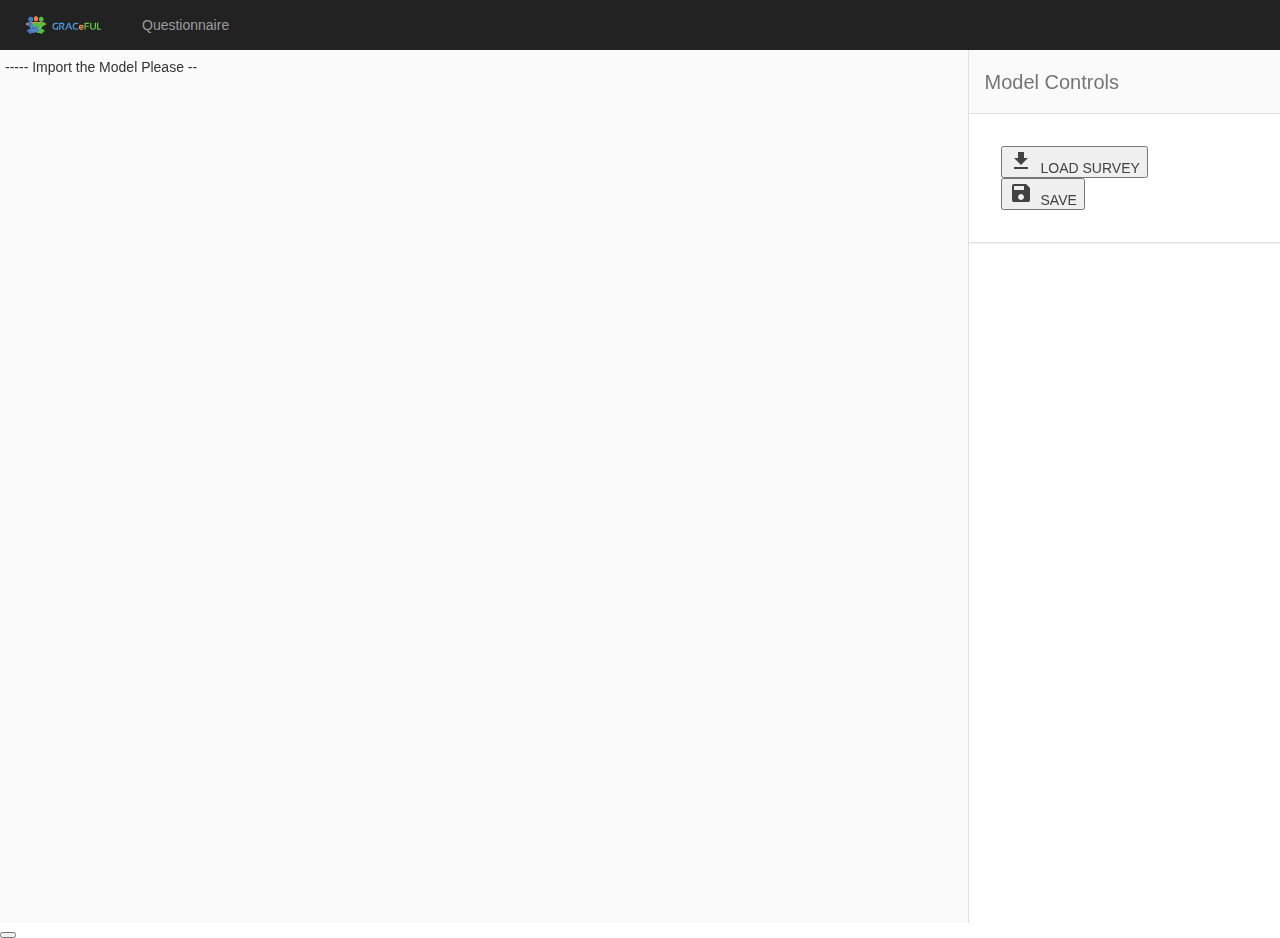
<file: version2/questioner.html>
<!DOCTYPE html>
<html lang="en-us">

<head>
    <meta charset="utf-8"/>
    <meta name="viewport" content="width=device-width, initial-scale=1, user-scalable=1">
    <title>GRACeFUL</title>
    <!-- Bootstrap CSS -->
    <link rel="stylesheet" href="lib/bootstrap-3.3.7-dist/css/bootstrap.css" type="text/css" />
    <!--Custom CSS -->
    <link rel="stylesheet" href="css/style.css" type="text/css" />
    <link rel="icon" href="images/favicon.ico" type="image/x-icon"/>
    
    <script src="lib/jquery-3.2.1.min.js"></script>

		<!-- Bootstrap JavaScript -->
		<script src="lib/bootstrap.min.js"></script>


</head>

<body>
<main>
    <!--<nav  id="navigationArea">-->
        <!--&lt;!&ndash;<div class="navbar-header">&ndash;&gt;-->
             <!--<a class="navbar-brand" href="#">-->
            <!--<img id="log" class="img-responsive" src="images/logo.svg" alt="Graceful Logo" />-->
             <!--</a>-->
        <!--&lt;!&ndash;</div>&ndash;&gt;-->
    <!--</nav>-->

    <nav class="navbar navbar-inverse" id="tabWidgetNavigation">
        <div class="navbar-header">
            <button type="button" class="navbar-toggle collapsed" data-toggle="collapse" data-target="#bs-example-navbar-collapse-1">


                <span class="sr-only">Toggle navigation</span>
                <span class="icon-bar"></span>
                <span class="icon-bar"></span>
                <span class="icon-bar"></span>
            </button>
            <a class="navbar-brand" href="https://www.graceful-project.eu/" target="_blank">
                <img id="log" class="img-responsive" src="images/logo.svg" alt="Graceful Logo"/>
            </a>
        </div>

        <div class="collapse navbar-collapse" id="bs-example-navbar-collapse-1">
            <ul id="tabsMenu" class="nav navbar-nav">
                <!--<li class="active"><a href="#" id="stakeholder">StakeHolder List</a></li>-->
                <!--<li><a href="#" id="goals">Goal Tree</a></li>-->
                <!--<li><a href="#" id="cld">Causal Loop Diagram</a></li>-->
            </ul>
        </div>
    </nav>

    <!--<nav ondragstart="return false;" id="tabWidgetNavigation" class="navbar navbar-invers">-->
        <!--<div id="logoElement" class="navbar-header">-->
            <!--<a class="navbar-brand" href="#">-->
            <!--<img id="log" class="img-responsive" src="images/logo.svg" alt="Graceful Logo" />-->
            <!--</a>-->
        <!--</div>-->
        <!--<ul id="tabsMenu" class="navbar-toggle collapsed" data-toggle="collapse" data-target="#bs-example-navbar-collapse-1">-->
        <!--</ul>-->
        <!--<div class="collapse navbar-collapse" id="bs-example-navbar-collapse-1">-->
            <!--<ul class="nav navbar-nav">-->
                <!--<li class="active"><a href="#" id="stakeholder">StakeHolder List</a></li>-->
                <!--<li><a href="#" id="goals">Goal Tree</a></li>-->
                <!--<li><a href="#" id="cld">Causal Loop Diagram</a></li>-->
            <!--</ul>-->
        <!--</div>-->

    <!--</nav>-->

    <div class="container-fluid">
      <div class="row">
        <div class="col-lg-1 col-xs-2 col-sm-2 col-md-2" id="toolbar">
          <div class="titleToolbar">
            <p class="head">Widgets</p>
            <a onclick="hideToolbar()" id="closemenu"><i class="material-icons">close</i></a>
          </div>
          <div class="widgitListToolbar" id="widgetList" style="display:block">
            <!-- Presentation from the function -->
          </div>
          <div class="widgitListToolbar" id="widgetListCLD" style="display:none">
            <!-- TODO: present it through lib like sfd but WHAT ABOUT VECTOR ICONS ? -->
            <!-- QUESTION: To Change Icons from the Lib or from static  -->
            <div class="widgetItem" id="cld1" onclick="setDivActiveCLD(1)">
              <svg height="100" width="100">
                <circle cx="50" cy="50" r="40" stroke="white" stroke-width="2" fill="#addcc9" />
              </svg>
              <br/>
              Factor
            </div>
            <div class="widgetItem"  id="cld2" onclick="setDivActiveCLD(2)">
              <svg height="100" width="100">
                <circle cx="50" cy="50" r="40" stroke="white" stroke-width="2" fill="#f48b94" />
              </svg>
              <br/>
              Action
            </div>
            <div class="widgetItem"  id="cld3" onclick="setDivActiveCLD(3)">
              <svg height="100" width="100">
                <circle cx="50" cy="50" r="40" stroke="white" stroke-width="2" fill="#fdd2b5" />
              </svg>
              <br/>
              Criteria
            </div>
          </div>
          <div class="widgitListToolbar" id="widgetListGT" style="display:none">
            <div class="widgetItem"  id="gt0" onclick="setDivActiveGTW(0)">
              <svg width="100" height="100">
                <rect x="0" y="15" rx="8" ry="8" width="100" height="80"
                style="fill:#fafafa;stroke:white;stroke-width:2;" />
              </svg>
              <br/>
              Undefined
            </div>
            <div class="widgetItem" id="gt1" onclick="setDivActiveGTW(1)">
              <svg width="100" height="100">
                <rect x="0" y="15" rx="8" ry="8" width="100" height="80"
                style="fill:#65e1c4;stroke:white;stroke-width:2;" />
              </svg>
              <br/>
              Goal
            </div>
            <div class="widgetItem"  id="gt2" onclick="setDivActiveGTW(2)">
              <svg width="100" height="100">
                <rect x="0" y="15" rx="8" ry="8" width="100" height="80"
                style="fill:#65c0e1;stroke:white;stroke-width:2;" />
              </svg>
              <br/>
              Sub Goal
            </div>
            <div class="widgetItem"  id="gt3" onclick="setDivActiveGTW(3)">
              <svg width="100" height="100">
                <rect x="0" y="15" rx="8" ry="8" width="100" height="80"
                style="fill:#fdd2b5;stroke:white;stroke-width:2;" />
              </svg>
              <br/>
              Criteria
            </div>            
          </div>
          <div class="widgitListToolbar" id="widgetListExampleB" style="display:none">
            <!-- For the widget of Example  -->
          </div>
          <br/>
        </div>
        <div class="col-lg-8 col-xs-8 col-sm-8 col-md-8" id="drawingArea">
          <!-- <button onclick="showToolbar()" type="button" class="btn btn-info btn-circle btn-xl" id="btn-opentoolBar"><i class="glyphicon glyphicon-pencil"></i></button> -->
          <button <button onclick="showToolbar()" class="mdl-button mdl-js-button mdl-button--fab mdl-js-ripple-effect mdl-button--colored" id="btn-opentoolBar">
            <i class="material-icons">widgets</i>
          </button>
          <div id="canvasArea" class="col-lg-8 col-xs-8 col-sm-8 col-md-8">

          </div>
        </div>
        <div class="col-lg-3 col-xs-2 col-sm-2 col-md-2" id="sidebar">

        </div>
    </div>
    <div id="demo-toast-example" class="mdl-js-snackbar mdl-snackbar">
    <div class="mdl-snackbar__text"></div>
    <button class="mdl-snackbar__action" type="button"></button>
    </div>

</main>

<!--Provide all Scripts here -->
<!--IMPORTANT: ODER IF SCRIPT CALLING IS IMPORTANT-->

<!--Main Scripts -->
<!--<script src="https://ajax.googleapis.com/ajax/libs/jquery/3.2.1/jquery.min.js"></script>-->
<!--<script src="https://maxcdn.bootstrapcdn.com/bootstrap/3.3.7/js/bootstrap.min.js" integrity="sha384-Tc5IQib027qvyjSMfHjOMaLkfuWVxZxUPnCJA7l2mCWNIpG9mGCD8wGNIcPD7Txa" crossorigin="anonymous"></script>-->
<script src="lib/d3.v3.js" charset="utf-8"></script>
<script src="lib/papaParse.min.js" charset="utf-8"></script>




<!--Widget Scripts-->
<script src="commod/globalHandler.js" charset="utf-8"></script>
<script src="commod/communicationModule.js" charset="utf-8"></script>
<script src="commod/gLink.js" charset="utf-8"></script>
<script src="commod/gNode.js" charset="utf-8"></script>



<!--BASE WIDGET -->
<script src="widgets/baseWidget/baseWidget.js" charset="utf-8"></script>
<script src="widgets/baseWidget/baseGraph.js" charset="utf-8"></script>
<script src="widgets/baseWidget/baseNodes.js" charset="utf-8"></script>
<script src="widgets/baseWidget/baseDragger.js" charset="utf-8"></script>
<script src="widgets/baseWidget/baseLinks.js" charset="utf-8"></script>
<script src="widgets/baseWidget/baseOptions.js" charset="utf-8"></script>
<link rel="stylesheet" type="text/css" href="widgets/baseWidget/baseStyle.css"/>



<!--Questionairy TAB -->

<script src="widgets/StakeHolderWidget/sWidget.js" charset="utf-8"></script>
<script src="widgets/StakeHolderWidget/sOptions.js" charset="utf-8"></script>
<script src="widgets/StakeHolderWidget/sGraph.js" charset="utf-8"></script>
<link rel="stylesheet" type="text/css" href="widgets/StakeHolderWidget/sGraph.css"/>


<script src="main.js"></script>
<script src="QuestionerInit.js" charset="utf-8"></script>

<!-- Material UI  -->
<link rel="stylesheet" href="https://fonts.googleapis.com/icon?family=Material+Icons">
<link rel="stylesheet" href="https://code.getmdl.io/1.3.0/material.indigo-pink.min.css">
<script defer src="https://code.getmdl.io/1.3.0/material.min.js"></script>
</body>
</file>
<file: version2/css/style.css>
:root {
	/*For reference of neutral colors please visit:
			http://www.creativecolorschemes.com/resources/free-color-schemes/neutral-color-scheme.shtml
			Please not the colors are listed here in the same order as displayed on the site.
	*/
	--main-widget-color-one: #ffffe6;
	--main-widget-color-two: #e6ffe6;
	--main-widget-color-three: #e6ffff;
	--main-widget-color-four: #e6e6ff;
	--main-widget-color-five: #ffe6ff;
	--main-widget-color-six: #DBD7CC;
	--main-widget-color-seven: #CAB388;
	--main-widget-color-eight: #D5C4A1;
	--main-widget-color-nine: #E0D4BB ;
	--main-widget-color-ten: #B5B292;
	--main-widget-color-eleven: #C8C5AC;
	--main-widget-color-twelve: #D5D3BF;
	--main-widget-color-thirteen: #A8Ad84;
	--main-widget-color-fourteen: #C3C8CD;
	--main-widget-color-fifteen: #D2D6D9;

	/*Flat colors & Material UI colors for the nodes:
		https://flatuicolors.com/
		The colors are listed from top to bottom order as displayed on the site.
		The lighter accents are used for the inner coloring of the nodes.
	*/
	--main-node-color-one: #addcc9;
	--main-node-color-two: #8A8C72;
	--main-node-color-three: #fdd2b5;
	--main-node-color-four: #f7a8a6;
	--main-node-color-five: #f48b94;
	--main-node-color-six: #65e1c4;
	--main-node-color-seven: #65c0e1;
	--main-node-color-eight: #e74c3c;
	--main-node-color-nine: #ecf0f1;
	--main-node-color-ten: #ee76a4;
	--main-node-color-eleven: #f39f85;
	--main-node-color-twelve: #ee76a4;




	/*Flat UI colors and Material UI Colors
		https://flatuicolors.com/
		The colors are listed from top to bottom order as displayed on the site.
		The darker accents are used for the borders of the node elements.
	*/
	--main-node-border-one: #16a085;
	--main-node-border-two: #27ae60;
	--main-node-border-three: #2980b9;
	--main-node-border-four: #8e44ad;
	--main-node-border-five: #2c3e50;
	--main-node-border-six: #f39c12;
	--main-node-border-seven: #d35400;
	--main-node-border-eight: #c0392b;
	--main-node-border-nine: #bdc3c7;
	--main-node-border-ten: #7f8c8d;

	/*
		Link Colors
	*/
	--main-link-one: #616161;
	--main-link-two: #ffff00;
	--hovered-link-one: #e74c3c;

}

body {
	background: var(--main-widget-color-one);
	height: 100%;
	font-size: 14px;
	font-family: 'Open Sans', Helvetica, Arial, sans-serif;
	line-height: 1;
	margin: 0;
	overflow: hidden;
	padding: 0;
	position: fixed;
	width: 100%;
}

main {
	margin: 0;
	padding: 0;
	position: relative;
	width: 100%;
}

.navbar {
	margin-bottom: 0px;
	border-radius: 0px;
	border-width: 0px;
	border-style: solid;
	width: 100%;
}

.snackwarning {
	background-color: red;
	color: white;
}
.navbar-brand {
  padding: 0px;
}
.navbar-brand>img {
  height: 100%;
  padding: 15px;
  width: auto;
}

.container-fluid {
	position: relative;
	padding-left: 0px;
	padding-right: 0px;
	min-width: 100%;
	min-height: 100%;
	background-color: white;
}

#log {
	position:relative;
	max-width: 100%;
	max-height: 100%;
	border: none;
}

/**
 * Side Menus
*/

#sidebar {
	height: 97vh;
	overflow-y: scroll;
	color: #757575;
	background-color: white ;
	border-left:1px solid #E0E0E0;
	padding-left: 0px;
	padding-right: 0px;
	padding-top: 0px;
	padding-bottom:64px;
	min-width:80px;
	font-weight: lighter;
}



#toolbar {
	/*min-height: 994px;*/
	color: #fff;
	background-color: white ;
	border-right:1px solid #E0E0E0;
	padding-right: 0px;
	padding-bottom:64px;

}

.titleToolbar {
	background-color: #FAFAFA;


	height: 63px;
	border-bottom: 1px solid;
	border-color: #e0e0e0;
}

.head {
	color: #757575;
	font-weight: lighter;
	font-size: 20px;
	float: left;
	padding-left: 16px;
	padding-top: 20px;
}

#closemenu {
	float: right;
	margin-top: 20px;
	margin-right: 8px;
	position: sticky;
}

.widgitListToolbar {
	height : 50px;
	overflow-y: auto;
	background-color: white;
	text-align: center;
}

.widgetItem {
	border-bottom: 1px solid;
	border-color: #e0e0e0;
	color: #000;
	padding-bottom: 8px;
	padding-top: 8px;
	/*width:200px;*/
}

.widgetItem:hover {
	background-color: yellow;
}
/**
 * Canvas Area & Drawing of Elements
*/

#drawingArea {
	padding: 0px;
	background-color: #FAFAFA;
}

#toolbar{
	min-width:150px;
}
#sidebar{
	min-width:80px;
}

#canvasArea {
	min-height: 100%;
	height: 100%;
	min-width: 100%;
	width: 100%;
	padding: 32px;
	background-color: #FAFAFA;
}

/**/

.editingxhtml {
	color: red ;
	background-color: #fff;
	height: 10%;
	width: 100%;

}

.bodyNode {
	display: block;
	text-align: center;
	width: 100%;
	max-height: 10%;
	 background-color: transparent;
}

#library {
	top: 0;
	left: 0;
	width: 60px;
	height: 60px;
	position: absolute;
	border: 0.5px solid #EEEEEE;
	border-radius: 5px;
	padding: 1px;
	overflow: hidden;
}

.draggable {
  fill: gray;
}

/**
  * Custom Scrollbar CSS
**/

.widgitListToolbar::-webkit-scrollbar {
	width: 6px;
	background-color: #F5F5F5;
}

.widgitListToolbar::-webkit-scrollbar-thumb {
	border-radius: 10px;
	background-color: #2196F3;
	-webkit-box-shadow: inset 0 0 6px rgba(0,0,0,0.3);
}

.widgitListToolbar::-webkit-scrollbar-track {
	background-color: #F5F5F5;
	-webkit-box-shadow: inset 0 0 6px rgba(0,0,0,0.3);
}

/**
  * Custom Panel CSS
**/

.panel-body {
	color:#424242;
	border: 0px solid #E0E0E0;
	width: 100%;
	margin: 0px;
	padding: 32px;
	border-radius: 0px;
	border-bottom: 1px solid #E0E0E0;

}

.panel {
	margin: 0px;
	padding: 0px;
	border: 0px solid #E0E0E0;
	border-radius: 0px;
}

.panel-heading {
	height: 64px;
	min-width: 200px;
	background-color: #BDBDBD;
	color: #BDBDBD;
	border: 0px solid #E0E0E0;
	border-bottom: 1px solid #E0E0E0;
	border-radius: 0px;
	padding: 0px;
}

.group-title {
	width: 100%;
	height: 100%;
	background-color: #FAFAFA;
	padding-left: 16px;
	padding-top: 22px;
	color: #757575;
	font-weight: lighter;
	font-size: 20px;
	vertical-align: middle;
}

.collapsing {
	transition:  25.0s;
}

.collapse {
	transition:  25.0s;

}

p{
    text-align: center;
    overflow: overlay;
    position: relative;
}

.conceptG text{
	pointer-events: none;
}

marker{
    fill: #333;
}

g.conceptG circle{
    fill: #F6FBFF;
    stroke: #333;
    stroke-width: 2px;
}

g.conceptG:hover circle{
    fill: rgb(200, 238, 241);
    cursor: pointer;
}

g.selected circle{
    fill: rgb(250, 232, 255);
}
g.selected:hover circle{
    fill: rgb(250, 232, 255);
}

path.link {
    fill: none;
    stroke: #333;
    stroke-width: 6px;
    cursor: default;
}

path.link:hover{
    stroke: rgb(94, 196, 204);
    cursor: pointer;
}

path.link.hidden{
    stroke-width: 0;
}

path.link.selected {
    stroke: rgb(229, 172, 247);
}

/** Element Styling
	* Buttons, images ..
**/
/*#btn-opentoolBar {
	position: absolute;
	left: 48px;
	top: 48px;
	display:none;
	z-index: 9999;

	box-shadow:
			0 1px 0 #31b0d5,
			inset 0 1px 6px #31b0d5,
			inset 0 -1px 0 #31b0d5;
}

.btn-circle.btn-xl {
  width: 70px;
  height: 70px;
  padding: 10px 16px;
  font-size: 24px;
  line-height: 1.33;
  border-radius: 35px;
}*/

#btn-opentoolBar {
	position: absolute;
	left: 48px;
	top: 48px;
	display:none;
	z-index: 9999;
}

/*
	Base Widget's Hooked with MDL Additional
	Styles
*/
.checkboxMargin {
		margin-top: 24px;
		margin-bottom: 4px;
}

.labelmdl {
	margin-bottom: 0px;
}
</file>
<file: version2/widgets/baseWidget/baseStyle.css>
.baseRoundNode{
    fill: #fafafa;
    stroke: white;
    stroke-width: 2px;
    color: white;
}

.chipField{
    display: block;
    z-index: 9999;
    height: 8px;
    width: 40px;
}

.nodeChipField:hover{
  color:  #E91E63;
}

.btn-icon-special {
  margin-right: 8px;
}
.separator{
  line-height: 4;
}

.chipFieldActive{
  display: block;
  z-index: 9999;
  height: 12px;
  width: 180px;
}

svg.text{
  fill: white;
}

.headerTable{
  font-weight: bolder;
}

.baseNodeHovered{
    fill: yellow;
    stroke: var(--main-node-color-eight);
    stroke-width: 2px;
}
.baseNodeHoveredStakeHolder{
    fill: yellow;
    stroke: var(--main-node-color-black);
    stroke-width: 2px;
}
/*td {
    text-align: center;
}*/
/*.tableClass, td {
    border: 1px solid red;
    padding: 2px 10px;
}*/


.editOverlay{


}

.textStyleForCHeckBox{
    border  :none;
    color : #000000;
    /*margin-top: -20px;*/

    font-weight: 200;
}
.hrefButton{
    cursor: pointer;
    position: relative;
    height: 20px;
    padding: 2px 10px;
    width: 100%;
    border: 1px solid #34495E;
    background-color: #ecf0f1;
    color:#ff0000;
}


p[contenteditable]:active {
    border  :none;
    color : #00ff00;
}

p[contenteditable]:focus {
    background: white;
    border : none;
    color : #2aabd2;

}

.baseDragPathStakeToCrit{
    stroke-width: 4px;
    stroke-dasharray: 16, 4;
    stroke: #ffff00;
    fill:none;
}

.baseDragPathStakeToCritAlpha{
    stroke-width: 4px;
    stroke-dasharray: 16, 4;
    stroke: #2ccaff;
    fill:none;
}




.baseDragPath{
    stroke: var(--main-link-one);
    stroke-width: 5px;

}

.group-title{
    /*background: #f00;*/
    cursor : pointer;
}

.focused{
    stroke: var(--main-node-color-eight);
    stroke-width: 2px;
}

.focusedStakeHolder{
    stroke: var(--main-node-color-black);
    stroke-width: 2px;
}

.baseHoveredPath{
    stroke: var(--hovered-link-one);
    stroke-width: 5px;
}

.LinkFocused{
    stroke:#0f0;
    stroke-width: 5px;

}

.nodeOptionA{
    fill: var(--main-node-color-one);
}
.nodeOptionB{
    fill: var(--main-node-color-five);
}
.nodeOptionC{
    fill: var(--main-node-color-three);
}

.goalOptionA {
    fill: var(--main-node-color-six);
}

.goalOptionB {
    fill: var(--main-node-color-seven);
}

.goalOptionC {
    fill: var(--main-node-color-three);
}

.goalOptionD {
    fill: var(--main-node-color-eight);
}

.externalFactors {
    fill: var(--main-node-color-two);
}

.strokeAmbigous {
    stroke-width: 5;
    stroke: #8B8B70;
    stroke-dasharray: 20, 10, 5, 5, 5, 10;
}

.strokeDecreasing {
    stroke-width: 5;
    stroke: #3CFF33;
}

.strokeIncreasing {
    stroke-width: 5;
    stroke: #FF3333;
}

.strokeStable {
    stroke-width: 5;
    stroke: #338DFF;
}

.resultAmbigous {
    fill: #8B8B70;
    fill-opacity: 0.5;
}

.resultDecreasing {
    fill: #3CFF33;
    fill-opacity: 0.5;
}

.resultIncreasing {
    fill: #FF3333;
    fill-opacity: 0.5;
}

.resultStable {
    fill: #338DFF;
    fill-opacity: 0.5;
}

.setRed {
    stroke: #FF3333;
}

.setGreen {
    stroke: #3CFF33;
}

.setBlue {
    stroke: #338DFF;
}
</file>
<file: version2/widgets/StakeHolderWidget/sGraph.css>
#drawingArea {
	min-width: 80px;
	height: 97vh;
	background-color: #f5f5f5;
}

#canvasArea {
	min-height: 100%;
	min-width: 100%;
	overflow-y: scroll;
	padding-left: 15px;
	padding-top: 10px;
	padding-bottom: 50px;
}

#divQues {	
	margin-left: 5px;
	text-align: left;
}

p {
	text-align: left;
}

#pBut {
	margin-right: 5em;
}
</file>
